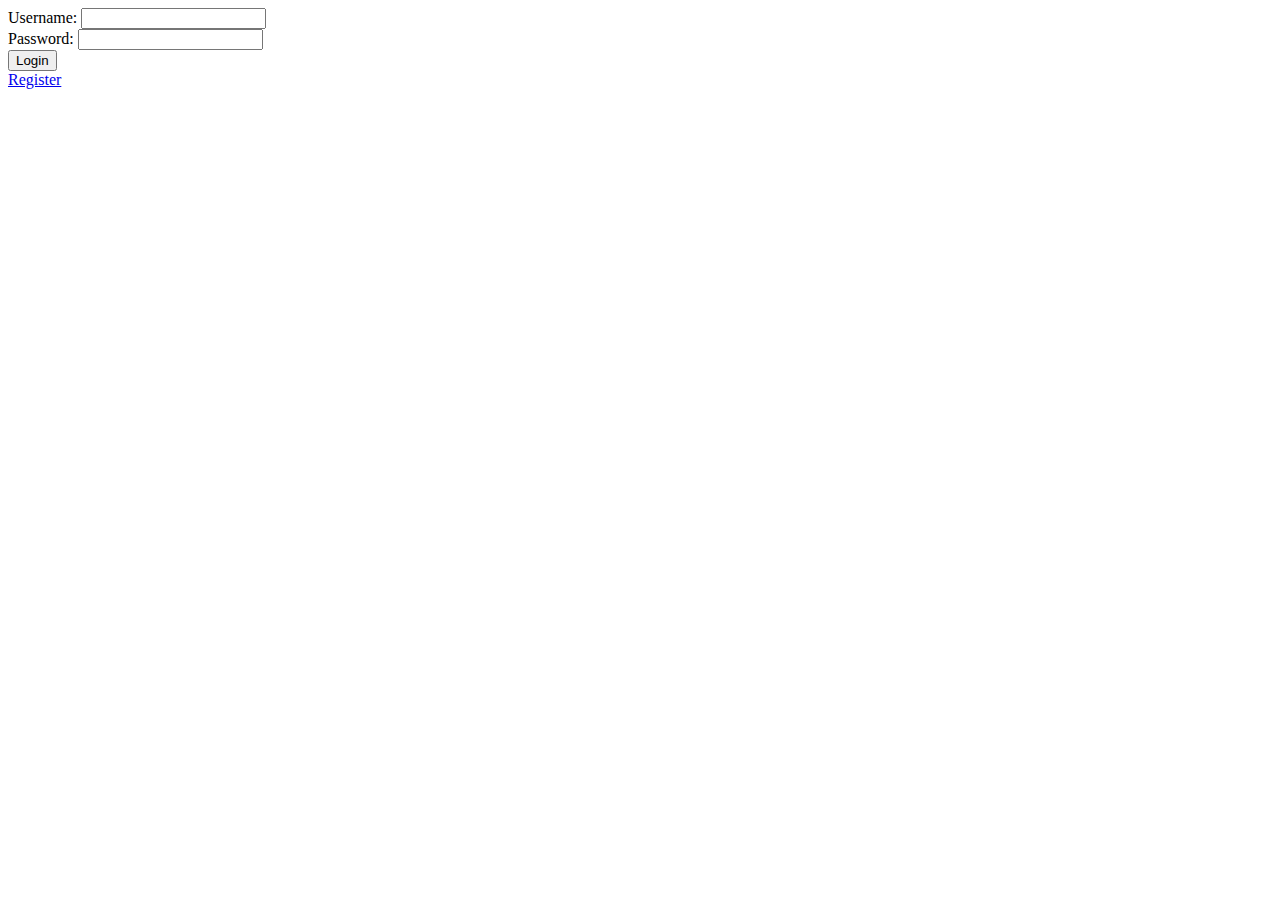
<file: boo/calculator/src/main/resources/html/index.html>
<!DOCTYPE html>
<html>
<head lang="en">
    <title>Login My Awesome Site</title>
</head>
<body>
    <form name="input" method="POST">
        Username: <input type="text" name="user"><br>
        Password: <input type="password" name="password"><br>
        <input type="submit" value="Login">
    </form>
    <a href="/register.html">Register</a>
</body>
</html>
</file>
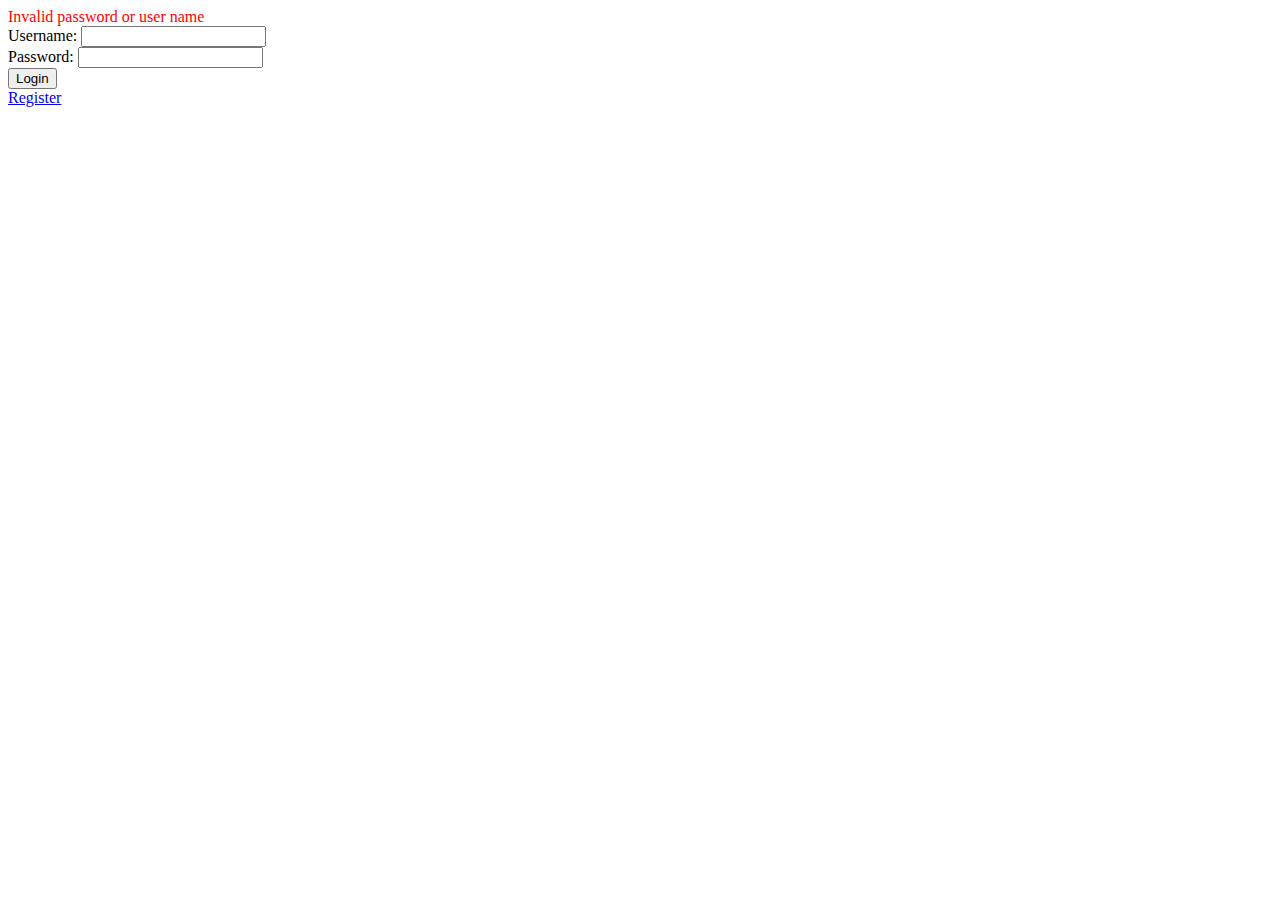
<file: boo/calculator/src/main/resources/html/login_failure.html>
<!DOCTYPE html>
<html>
<head lang="en">
    <title>Login My Awesome Site</title>
</head>
<body>
<font color="red">Invalid password or user name</font>
<form name="input" method="POST">
    Username: <input type="text" name="user"><br>
    Password: <input type="password" name="password"><br>
    <input type="submit" value="Login">
</form>
<a href="/register.html">Register</a>
</body>
</html>
</file>
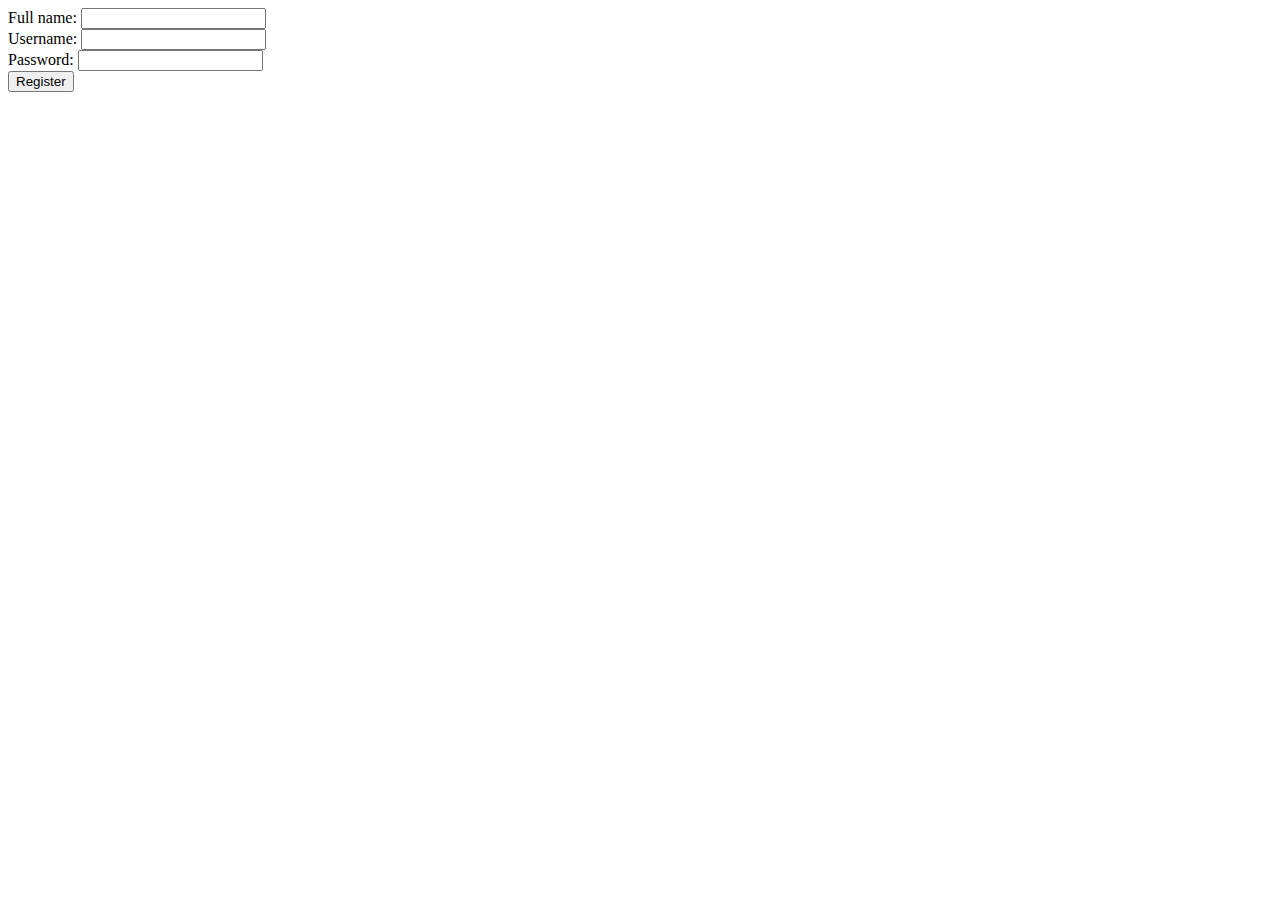
<file: boo/calculator/src/main/resources/html/register.html>
<!DOCTYPE html>
<html>
<head lang="en">
    <title>Register on My Awesome Site</title>
</head>
<body>
<form name="input" method="POST">
    Full name: <input type="text" name="full_name"><br>
    Username: <input type="text" name="user"><br>
    Password: <input type="password" name="password"><br>
    <input type="submit" value="Register">
</form>
</body>
</html>
</file>
